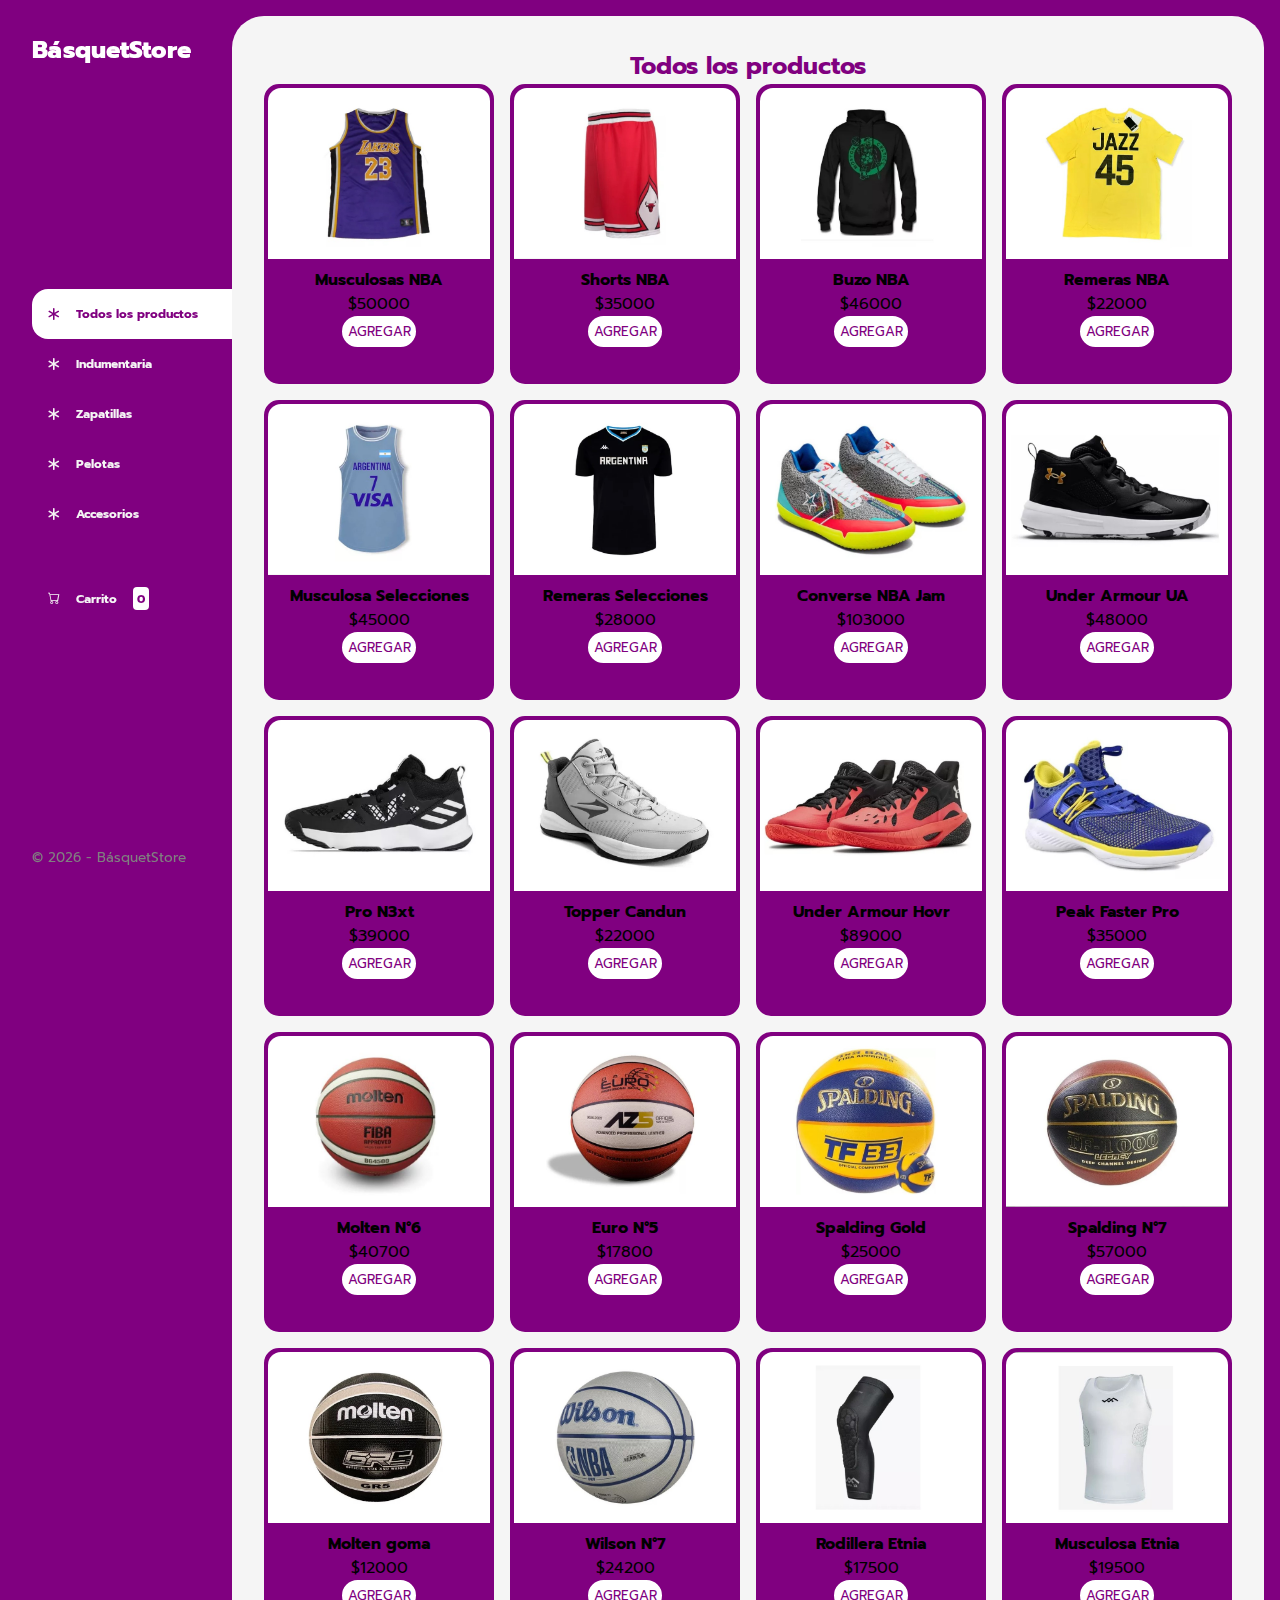
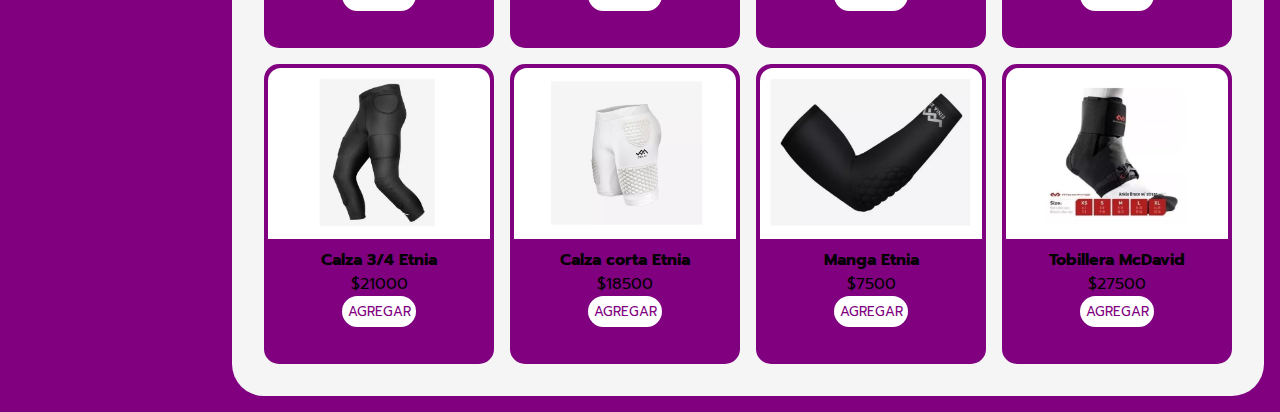
<file: index.html>
<!DOCTYPE html>
<html lang="es">

<head>
    <meta charset="UTF-8" />
    <meta http-equiv="X-UA-Compatible" content="IE=edge" />
    <meta name="viewport" content="width=device-width, initial-scale=1.0" />
    <title>Ecommerce simple</title>
    <link rel="stylesheet" href="https://cdn.jsdelivr.net/npm/bootstrap-icons@1.10.3/font/bootstrap-icons.css" />
    <link rel="stylesheet" href="./css/style.css" />
</head>

<body>
    <div class="wrapper">
        <header class="header-mobile">
            <h1 class="logo">BásquetStore</h1>
            <button class="open-menu" id="open-menu">
                <i class="bi bi-list"></i>
            </button>
        </header>
        <aside>
            <button class="close-menu" id="close-menu">
                <i class="bi bi-x"></i>
            </button>
            <header>
                <h1 class="logo">BásquetStore</h1>
            </header>
            <nav>
                <ul>
                    <li>
                        <button class="boton-menu boton-categoria active" id="todos">
                            <i class="bi bi-asterisk"></i>Todos los productos
                        </button>
                    </li>
                    <li>
                        <button class="boton-menu boton-categoria" id="indumentaria">
                            <i class="bi bi-asterisk"></i>Indumentaria
                        </button>
                    </li>
                    <li>
                        <button class="boton-menu boton-categoria" id="zapatillas">
                            <i class="bi bi-asterisk"></i>Zapatillas
                        </button>
                    </li>
                    <li>
                        <button class="boton-menu boton-categoria" id="pelotas">
                            <i class="bi bi-asterisk"></i>Pelotas
                        </button>
                    </li>
                    <li>
                        <button class="boton-menu boton-categoria" id="accesorios">
                            <i class="bi bi-asterisk"></i>Accesorios
                        </button>
                    </li>
                    <li>
                        <a href="./carrito.html" class="boton-menu boton-carrito"><i class="bi bi-cart"></i>Carrito
                            <span id="numerito" class="numerito">0</span></a>
                    </li>
                </ul>
            </nav>
            <footer>
                <p class="texto-footer">
                    &copy;
                    <script>
                        document.write(new Date().getFullYear());
                    </script>
                    - BásquetStore
                </p>
            </footer>
        </aside>
        <main>
            <h2 class="titulo-principal" id="titulo-principal">
                Todos los productos
            </h2>
            <div id="contenedor-productos" class="contenedor-productos">
                <!--Se rellena con js-->
            </div>
        </main>
    </div>
    <script src="./js/main.js"></script>
    <script src="./js/menu.js"></script>
</body>

</html>
</file>
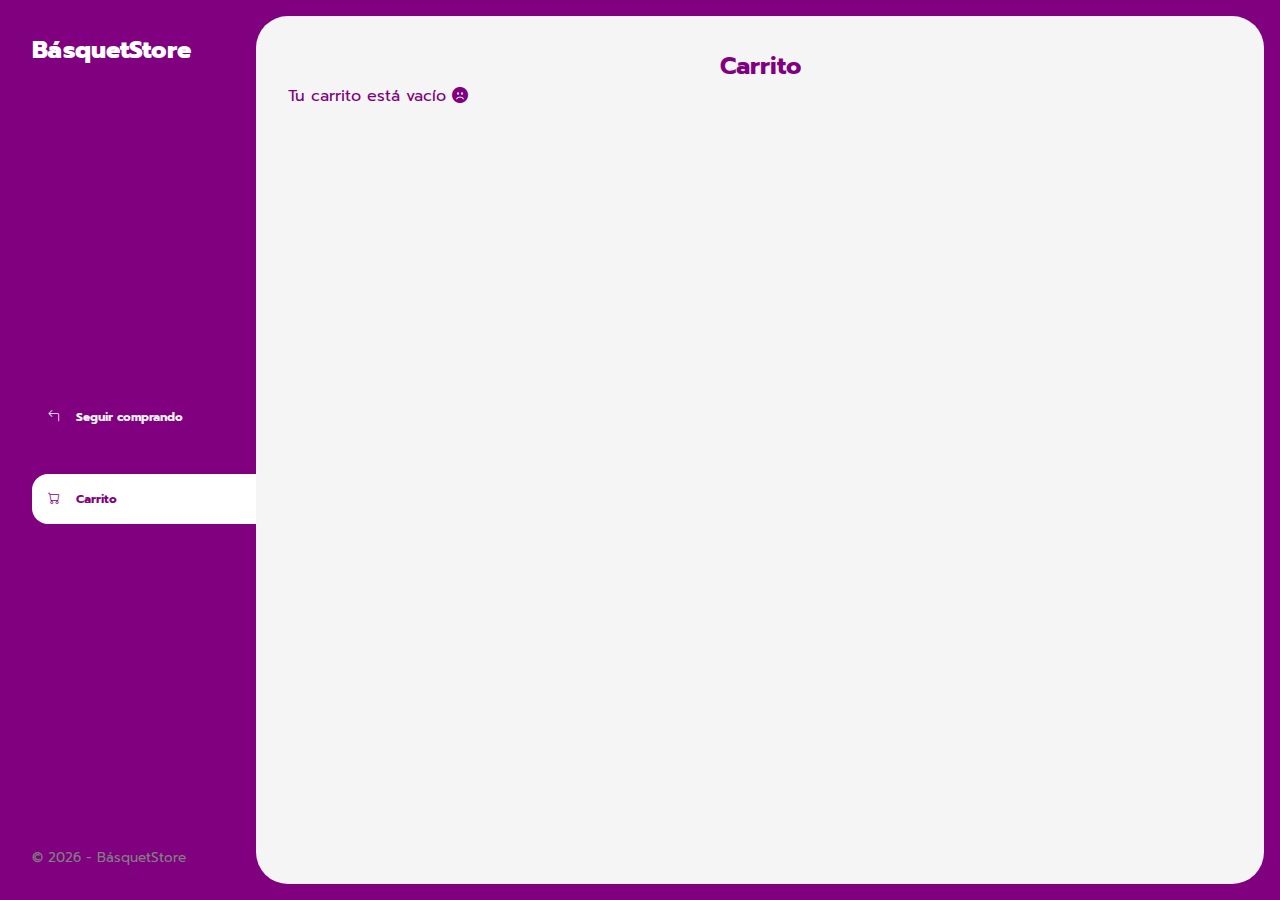
<file: carrito.html>
<!DOCTYPE html>
<html lang="es">

<head>
    <meta charset="UTF-8">
    <meta http-equiv="X-UA-Compatible" content="IE=edge">
    <meta name="viewport" content="width=device-width, initial-scale=1.0">
    <title>Carrito</title>
    <link rel="stylesheet" href="https://cdn.jsdelivr.net/npm/bootstrap-icons@1.10.3/font/bootstrap-icons.css">
    <link rel="stylesheet" href="./css/style.css">
</head>

<body>
    <div class="wrapper">
        <header class="header-mobile">
            <h1 class="logo">BásquetStore<h1>  
            <button class="open-menu" id="open-menu">
                <i class="bi bi-list"></i>
            </button>
        </header>
        <aside>
            <button class="close-menu" id="close-menu">
                <i class="bi bi-x"></i>
            </button>
            <header>
                <h1 class="logo">BásquetStore</h1>
            </header>
            <nav>
                <ul>
                    <li>
                        <a href="./index.html" class="boton-menu boton-volver"><i
                                class="bi bi-arrow-90deg-left"></i>Seguir comprando</a>
                    </li>
                    <li>
                        <a href="./carrito.html" class="boton-menu boton-carrito active"><i
                                class="bi bi-cart"></i>Carrito</a>
                    </li>
                </ul>
            </nav>
            <footer>
                <p class="texto-footer"> &copy;
                    <script> document.write(new Date().getFullYear());</script> - BásquetStore
                </p>
            </footer>
        </aside>
        <main>
            <h2 class="titulo-principal">Carrito</h2>
            <div class="contenedor-carrito">
                <p class="carrito-vacio" id="carrito-vacio">Tu carrito está vacío <i class="bi bi-emoji-frown-fill"></i>
                </p>
                <div class="carrito-productos disabled" id="carrito-productos">
                    <!--Se rellena con js-->
                </div>

                <div class="carrito-acciones disabled" id="carrito-acciones">
                    <div class="carrito-acciones-izquierda">
                        <button class="carrito-acciones-vaciar" id="carrito-acciones-vaciar">Vaciar carrito</button>
                    </div>
                    <div class="carrito-acciones-derecha">
                        <div class="carrito-acciones-total">
                            <p>Total:</p>
                            <p id="total">$3000</p>
                        </div>
                        <button class="carrito-acciones-comprar" id="carrito-acciones-comprar">Comprar ahora</button>
                    </div>
                </div>

                <p class="carrito-comprado disabled" id="carrito-comprado">Muchas gracias por tu compra <i
                        class="bi bi-emoji-smile-fill"></i></p>

            </div>
        </main>
    </div>
    <script src="./js/carrito.js"></script>
    <script src="./js/menu.js"></script>
</body>

</html>
</file>
<file: css/style.css>
@import url('https://fonts.googleapis.com/css2?family=Prompt:ital,wght@0,200;0,400;0,600;0,800;1,200;1,400;1,600&display=swap');



* {
    margin     : 0;
    padding    : 0;
    box-sizing : border-box;
    font-family: 'Prompt', sans-serif;
}

ul {
    list-style: none;
}

a {
    text-decoration: none;
}


.wrapper {
    display              : grid;
    grid-template-columns: 1fr 4fr;
    background-color     : purple;
}

aside {
    padding        : 2rem;
    padding-right  : 0;
    color          : white;
    position       : sticky;
    height         : 100vh;
    top            : 0;
    display        : flex;
    flex-direction : column;
    justify-content: space-between;
}

.logo {
    font-weight: 800;
    font-size  : 1.5rem;
}

.menu {
    display       : flex;
    flex-direction: column;
    gap           : 2rem;
}

.boton-menu {
    background-color: transparent;
    border          : 0;
    color           : whitesmoke;
    font-size       : 0.75rem;
    cursor          : pointer;
    display         : flex;
    align-items     : center;
    gap             : 1rem;
    font-weight     : bold;
    padding         : 1rem;
    width           : 100%;
}

.active {
    background-color         : white;
    color                    : purple;
    border-top-left-radius   : 1rem;
    border-bottom-left-radius: 1rem;
}

.boton-carrito {
    margin-top: 2rem;
}

.numerito {
    background-color: white;
    color           : purple;
    padding         : 0.15rem 0.25rem;
    border-radius   : 0.25rem;
}

.texto-footer {
    color    : gray;
    font-size: 0.85rem;

}

main {
    background-color: whitesmoke;
    margin          : 1rem;
    margin-left     : 0;
    border-radius   : 2rem;
    padding         : 2rem;
}

.titulo-principal {
    color     : purple;
    text-align: center;
}

.contenedor-productos {
    display              : grid;
    grid-template-columns: repeat(4, 1fr);
    gap                  : 1rem;
}

.producto {
    width           : 230px;
    height          : 300px;
    border          : 2px solid purple;
    text-align      : center;
    border-radius   : 15px;
    background-color: purple;
}


.producto-imagen {
    width        : 100%;
    height       : 175px;
    border-radius: 15px 15px 0 0;
    border       : 2px solid purple;
}

.producto-titulo {
    font-size: 1rem;
}

.producto-agregar {
    border          : 0;
    background-color: white;
    color           : purple;
    padding         : .2rem;
    text-transform  : uppercase;
    border-radius   : 2rem;
    cursor          : pointer;
    border          : 2px solid white;
}

.producto-agregar:hover {
    background-color: purple;
    color           : azure;
}

/*Carrito*/

.contenedor-carrito {
    display       : flex;
    flex-direction: column;
    gap           : 1.5rem;
}

.carrito-vacio,
.carrito-comprado {
    color: purple;
}

.carrito-productos {
    display       : flex;
    flex-direction: column;
    gap           : 1rem;
}

.carrito-producto {
    display         : flex;
    justify-content : space-between;
    align-items     : center;
    background-color: rgba(197, 195, 195, 0.438);
    color           : purple;
    padding         : .5rem;
    padding-right   : 1.5rem;
    border-radius   : 1rem;
}

.carrito-producto-imagen {
    width        : 4rem;
    border-radius: 1rem;
}

.carrito-producto-small {
    font-size: .75rem;
}

.carrito-producto-eliminar {
    border          : 0;
    background-color: transparent;
    color           : rgb(243, 18, 18);
    cursor          : pointer;
}

.carrito-acciones {
    display        : flex;
    justify-content: space-between;
}

.carrito-acciones-vaciar {
    border          : 0;
    background-color: rgba(197, 195, 195, 0.438);
    padding         : 1rem;
    border-radius   : 1rem;
    color           : purple;
    text-transform  : uppercase;
    cursor          : pointer;
}

.carrito-acciones-derecha {
    display: flex;
}

.carrito-acciones-total {
    display                  : flex;
    border                   : 0;
    background-color         : rgba(197, 195, 195, 0.438);
    padding                  : 1rem;
    border-top-left-radius   : 1rem;
    border-bottom-left-radius: 1rem;
    color                    : purple;
    text-transform           : uppercase;
    gap                      : 1rem;
}

.carrito-acciones-comprar {
    border                    : 0;
    background-color          : purple;
    padding                   : 1rem;
    border-top-right-radius   : 1rem;
    border-bottom-right-radius: 1rem;
    color                     : rgba(197, 195, 195, 0.959);
    text-transform            : uppercase;
    cursor                    : pointer;
}

.header-mobile {
    display: none;
}

.close-menu {
    display: none;
}

.disabled {
    display: none;
}


/*Media queries*/
@media screen and (max-width: 850px) {
    .contenedor-productos {
        grid-template-columns: 1fr 1fr 1fr;
    }
}

@media screen and (max-width: 675px) {
    .contenedor-productos {
        grid-template-columns: 1fr 1fr;
    }
}


@media screen and (max-width: 600px) {

    .wrapper {
        min-height    : 100vh;
        display       : flex;
        flex-direction: column;
    }

    aside {
        position        : fixed;
        z-index         : 9;
        background-color: purple;
        left            : 0;
        box-shadow      : 0 0 0 100vmax rgba(0, 0, 0, .75);
        transform       : translateX(-100%);
        opacity         : 0;
        visibility      : hidden;
        transition      : .2s;
    }

    .aside-visible {
        transform : translateX(0);
        opacity   : 1;
        visibility: visible;
    }

    main {
        margin    : 1rem;
        margin-top: 0;
        padding   : 2rem;
    }

    .contenedor-productos {
        grid-template-columns: 1fr 1fr;
    }

    .header-mobile {
        padding        : 1rem;
        display        : flex;
        justify-content: space-between;
        align-items    : center;
    }

    header .logo {
        font-size: 1.3rem;
    }

    .header-mobile .logo {
        color: white;
    }

    .open-menu,
    .close-menu {
        background-color: transparent;
        color           : white;
        border          : 0;
        font-size       : 2rem;
        cursor          : pointer;
    }

    .close-menu {
        display : block;
        position: absolute;
        top     : 1rem;
        right   : 1rem;
    }

    .carrito-producto {
        flex-direction: column;
    }

    .carrito-acciones {
        flex-wrap: wrap;
        row-gap  : 1rem;
    }

    .carrito-acciones-total,
    .carrito-acciones-comprar, .carrito-acciones-vaciar {
        font-size: .75rem;
        padding: .5rem;
    }
}

@media screen and (max-width: 500px) {
    .contenedor-productos {
        grid-template-columns: 1fr;
    }
}
</file>
